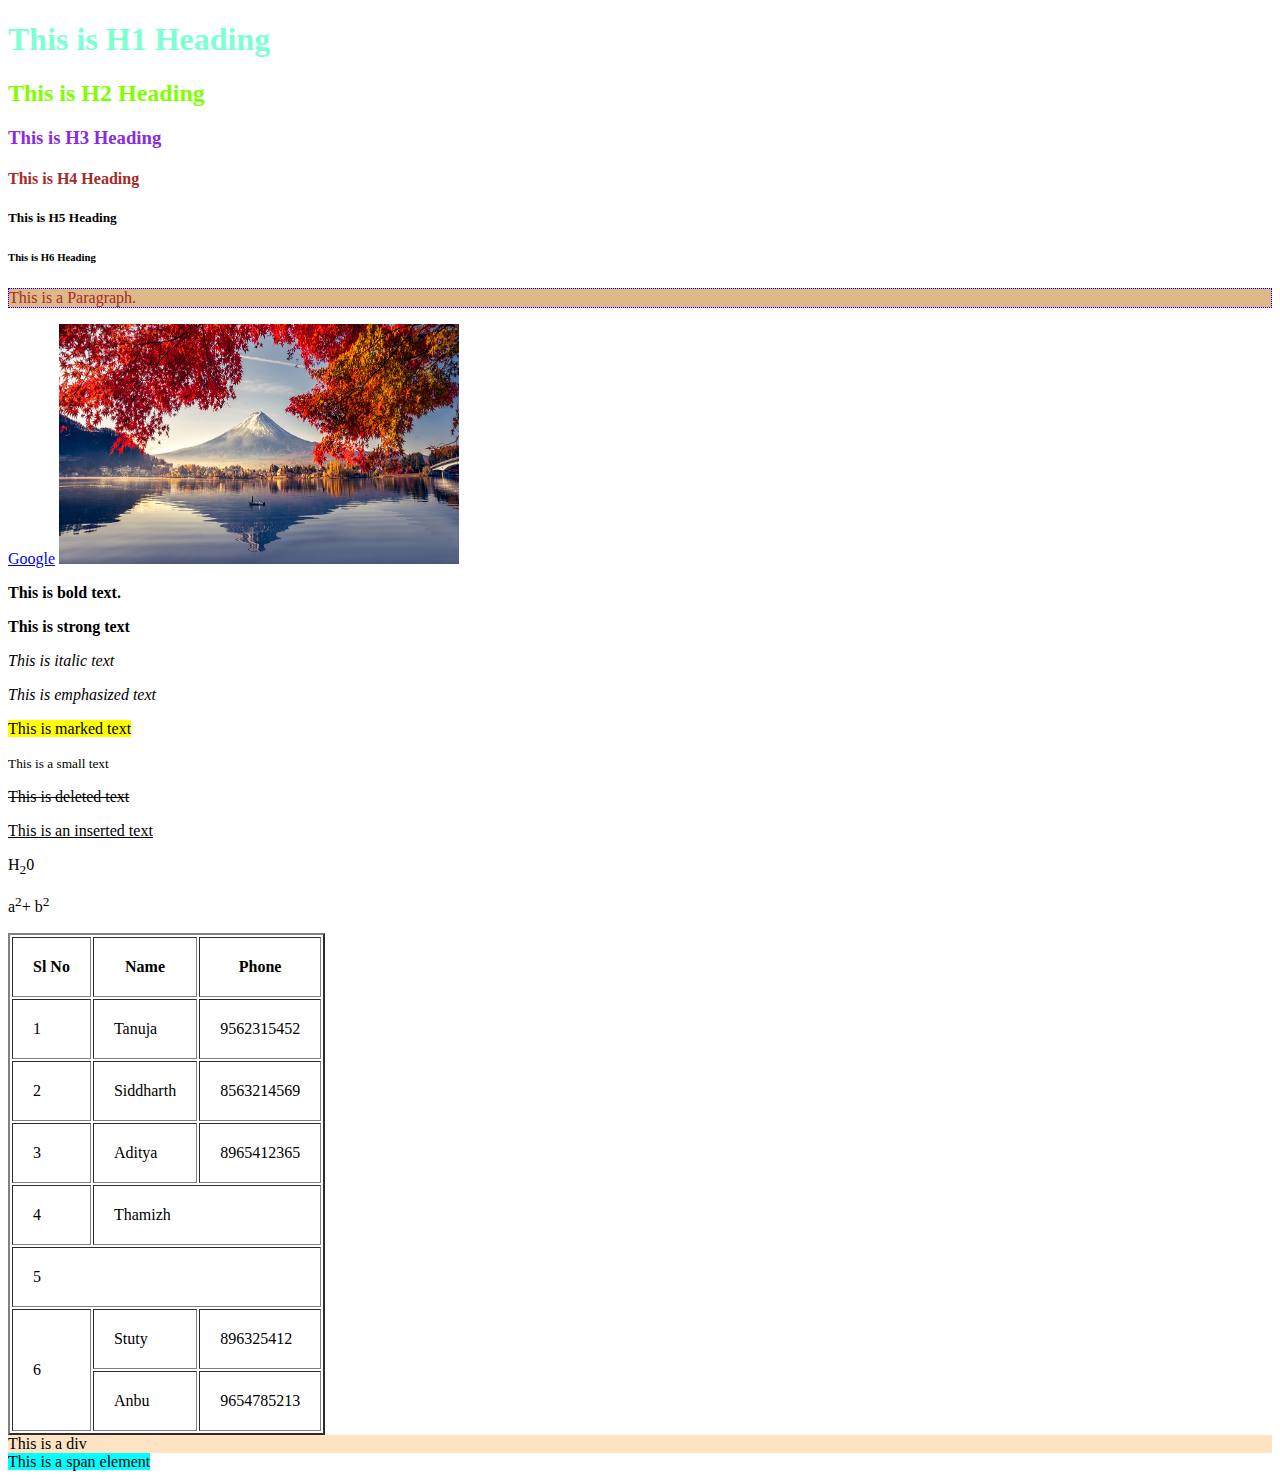
<file: index.html>
<!DOCTYPE html>
<html>
<head>
    <title>Christ University Lavasa</title>
    <link rel="stylesheet" href="style.css">
</head>
<body>
    <h1>This is H1 Heading</h1>
    <h2 style="color: chartreuse;">This is H2 Heading</h2>
    <h3 class="temp">This is H3 Heading</h3>
    <h4 id="min">This is H4 Heading</h4>
    <h5>This is H5 Heading</h5>
    <h6>This is H6 Heading</h6>
    <p class="ptag">
        This is a Paragraph.
    </p><!--Writing a paragraph-->
    <a href="https://www.google.com">Google</a><!-- Inserting a link-->
    <img src="Landscape-Color.jpg" height="240px" width="400px" alt="image">
    <p>
        <b>This is bold text.</b>
    </p>
    <p>
        <strong>This is strong text</strong>
    </p>
    <p>
        <i>This is italic text</i>
    </p>
    <p>
        <em>This is emphasized text</em>
    </p>
    <p>
        <mark>This is marked text</mark>
    </p>
    <p>
        <small>This is a small text</small>
    </p>
    <p>
        <del>This is deleted text</del>
    </p>
    <p>
        <ins>This is an inserted text</ins>
    </p>
    <p>
        H<sub>2</sub>0
    </p>
    <p>
        a<sup>2</sup>+ b<sup>2</sup>
    </p>
    
    <!-- table -->
    <table border="2" cellpadding="20"><!-- border is thickness of the border and cellpadding is gap inside the boxes-->
        <thead>
            <tr>
                <th>Sl No</th>
                <th>Name</th>
                <th>Phone</th>
            </tr>

        </thead>
        <tbody>
            <tr>
                <td>1</td>
                <td>Tanuja</td>
                <td>9562315452</td>
            </tr>
            <tr>
                <td>2</td>
                <td>Siddharth</td>
                <td>8563214569</td>
            </tr>
            <tr>
                <td>3</td>
                <td>Aditya</td>
                <td>8965412365</td>
            </tr>
            <tr>
                <td>4</td>
                <td colspan="2">Thamizh</td><!--colspan is used to combine the columns and here 2 means combining two columns-->
            </tr>
            <tr>
                <td colspan="3">5</td><!--Here 3 represents combining 3 columns-->
            </tr>
            <tr>
                <td rowspan="2">6</td><!--Rowspan is used to combine two rows-->
                <td>Stuty</td>
                <td>896325412</td>
            </tr>
            <tr>
                <td>Anbu</td>
                <td>9654785213</td>
            </tr>
            </tbody>
        </tbody>
    </table>

    <div style="background-color: bisque;">
        This is a div
    </div>
    <span style="background-color: aqua;">
        This is a span element
    </span>
</body>
</html>
</file>
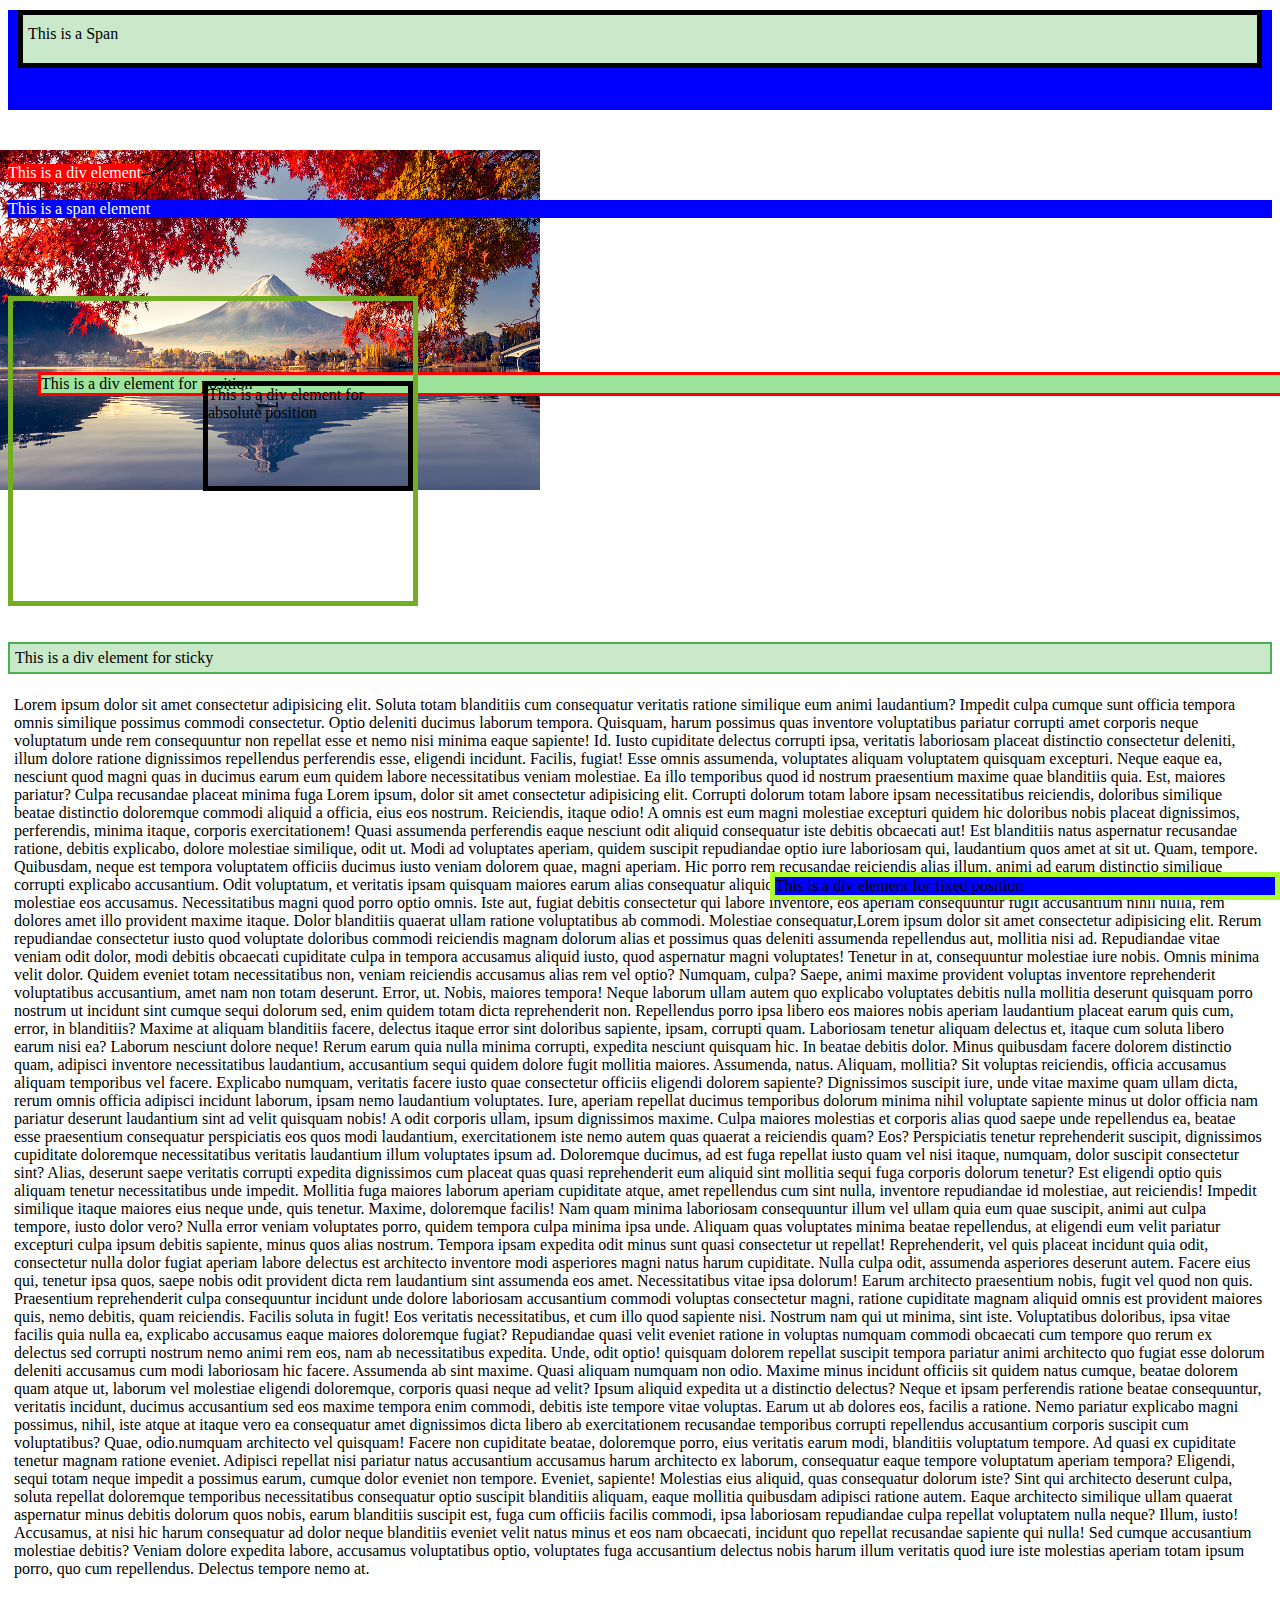
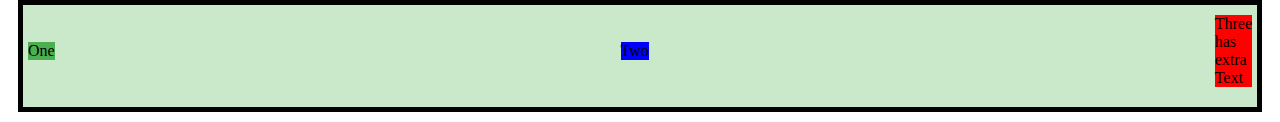
<file: Day_02.html>
<!DOCTYPE html>
<html lang="en">
<head>
    <meta charset="UTF-8">
    <meta name="viewport" content="width=device-width, initial-scale=1.0">
    <title>Day02</title>
    <link rel="stylesheet" href="day_02.css">
</head>
<body>
    <div class="box-border">
        <span class="box">This is a Span</span>
    </div>
    <br>
    <br>
    <br>
    <div class="display">
        This is a div element
    </div>
    <br>
    <div class="image">
        <img src="Landscape-Color.jpg" width="540px" height="340px">
    </div>
    <br>
    <span class="display-span">
        This is a span element
    </span>


    <br>
    <br>
    <br>
    <div class="position">
        This is a div element for position
    </div>

    <div class="fixed">
        This is a div element for fixed position
    </div>

    <div class="relative">
        <div class="absolute">
            This is a div element for absolute position
        </div>
    </div>

    <br>
    <br>
    <div class="sticky">
        This is a div element for sticky
    </div>

    <p style="padding: 6px;">
    Lorem ipsum dolor sit amet consectetur adipisicing elit. Soluta totam blanditiis cum consequatur veritatis ratione similique eum animi laudantium? Impedit culpa cumque sunt officia tempora omnis similique possimus commodi consectetur.
    Optio deleniti ducimus laborum tempora. Quisquam, harum possimus quas inventore voluptatibus pariatur corrupti amet corporis neque voluptatum unde rem consequuntur non repellat esse et nemo nisi minima eaque sapiente! Id.
    Iusto cupiditate delectus corrupti ipsa, veritatis laboriosam placeat distinctio consectetur deleniti, illum dolore ratione dignissimos repellendus perferendis esse, eligendi incidunt. Facilis, fugiat! Esse omnis assumenda, voluptates aliquam voluptatem quisquam excepturi.
    Neque eaque ea, nesciunt quod magni quas in ducimus earum eum quidem labore necessitatibus veniam molestiae. Ea illo temporibus quod id nostrum praesentium maxime quae blanditiis quia. Est, maiores pariatur?
    Culpa recusandae placeat minima fuga Lorem ipsum, dolor sit amet consectetur adipisicing elit. Corrupti dolorum totam labore ipsam necessitatibus reiciendis, doloribus similique beatae distinctio doloremque commodi aliquid a officia, eius eos nostrum. Reiciendis, itaque odio!
    A omnis est eum magni molestiae excepturi quidem hic doloribus nobis placeat dignissimos, perferendis, minima itaque, corporis exercitationem! Quasi assumenda perferendis eaque nesciunt odit aliquid consequatur iste debitis obcaecati aut!
    Est blanditiis natus aspernatur recusandae ratione, debitis explicabo, dolore molestiae similique, odit ut. Modi ad voluptates aperiam, quidem suscipit repudiandae optio iure laboriosam qui, laudantium quos amet at sit ut.
    Quam, tempore. Quibusdam, neque est tempora voluptatem officiis ducimus iusto veniam dolorem quae, magni aperiam. Hic porro rem recusandae reiciendis alias illum, animi ad earum distinctio similique corrupti explicabo accusantium.
    Odit voluptatum, et veritatis ipsam quisquam maiores earum alias consequatur aliquid, ut debitis sint unde ullam culpa asperiores voluptates numquam! Impedit molestiae eos accusamus. Necessitatibus magni quod porro optio omnis.
    Iste aut, fugiat debitis consectetur qui labore inventore, eos aperiam consequuntur fugit accusantium nihil nulla, rem dolores amet illo provident maxime itaque. Dolor blanditiis quaerat ullam ratione voluptatibus ab commodi.
    Molestiae consequatur,Lorem ipsum dolor sit amet consectetur adipisicing elit. Rerum repudiandae consectetur iusto quod voluptate doloribus commodi reiciendis magnam dolorum alias et possimus quas deleniti assumenda repellendus aut, mollitia nisi ad.
    Repudiandae vitae veniam odit dolor, modi debitis obcaecati cupiditate culpa in tempora accusamus aliquid iusto, quod aspernatur magni voluptates! Tenetur in at, consequuntur molestiae iure nobis. Omnis minima velit dolor.
    Quidem eveniet totam necessitatibus non, veniam reiciendis accusamus alias rem vel optio? Numquam, culpa? Saepe, animi maxime provident voluptas inventore reprehenderit voluptatibus accusantium, amet nam non totam deserunt. Error, ut.
    Nobis, maiores tempora! Neque laborum ullam autem quo explicabo voluptates debitis nulla mollitia deserunt quisquam porro nostrum ut incidunt sint cumque sequi dolorum sed, enim quidem totam dicta reprehenderit non.
    Repellendus porro ipsa libero eos maiores nobis aperiam laudantium placeat earum quis cum, error, in blanditiis? Maxime at aliquam blanditiis facere, delectus itaque error sint doloribus sapiente, ipsam, corrupti quam.
    Laboriosam tenetur aliquam delectus et, itaque cum soluta libero earum nisi ea? Laborum nesciunt dolore neque! Rerum earum quia nulla minima corrupti, expedita nesciunt quisquam hic. In beatae debitis dolor.
    Minus quibusdam facere dolorem distinctio quam, adipisci inventore necessitatibus laudantium, accusantium sequi quidem dolore fugit mollitia maiores. Assumenda, natus. Aliquam, mollitia? Sit voluptas reiciendis, officia accusamus aliquam temporibus vel facere.
    Explicabo numquam, veritatis facere iusto quae consectetur officiis eligendi dolorem sapiente? Dignissimos suscipit iure, unde vitae maxime quam ullam dicta, rerum omnis officia adipisci incidunt laborum, ipsam nemo laudantium voluptates.
    Iure, aperiam repellat ducimus temporibus dolorum minima nihil voluptate sapiente minus ut dolor officia nam pariatur deserunt laudantium sint ad velit quisquam nobis! A odit corporis ullam, ipsum dignissimos maxime.
    Culpa maiores molestias et corporis alias quod saepe unde repellendus ea, beatae esse praesentium consequatur perspiciatis eos quos modi laudantium, exercitationem iste nemo autem quas quaerat a reiciendis quam? Eos?
    Perspiciatis tenetur reprehenderit suscipit, dignissimos cupiditate doloremque necessitatibus veritatis laudantium illum voluptates ipsum ad. Doloremque ducimus, ad est fuga repellat iusto quam vel nisi itaque, numquam, dolor suscipit consectetur sint?
    Alias, deserunt saepe veritatis corrupti expedita dignissimos cum placeat quas quasi reprehenderit eum aliquid sint mollitia sequi fuga corporis dolorum tenetur? Est eligendi optio quis aliquam tenetur necessitatibus unde impedit.
    Mollitia fuga maiores laborum aperiam cupiditate atque, amet repellendus cum sint nulla, inventore repudiandae id molestiae, aut reiciendis! Impedit similique itaque maiores eius neque unde, quis tenetur. Maxime, doloremque facilis!
    Nam quam minima laboriosam consequuntur illum vel ullam quia eum quae suscipit, animi aut culpa tempore, iusto dolor vero? Nulla error veniam voluptates porro, quidem tempora culpa minima ipsa unde.
    Aliquam quas voluptates minima beatae repellendus, at eligendi eum velit pariatur excepturi culpa ipsum debitis sapiente, minus quos alias nostrum. Tempora ipsam expedita odit minus sunt quasi consectetur ut repellat!
    Reprehenderit, vel quis placeat incidunt quia odit, consectetur nulla dolor fugiat aperiam labore delectus est architecto inventore modi asperiores magni natus harum cupiditate. Nulla culpa odit, assumenda asperiores deserunt autem.
    Facere eius qui, tenetur ipsa quos, saepe nobis odit provident dicta rem laudantium sint assumenda eos amet. Necessitatibus vitae ipsa dolorum! Earum architecto praesentium nobis, fugit vel quod non quis.
    Praesentium reprehenderit culpa consequuntur incidunt unde dolore laboriosam accusantium commodi voluptas consectetur magni, ratione cupiditate magnam aliquid omnis est provident maiores quis, nemo debitis, quam reiciendis. Facilis soluta in fugit!
    Eos veritatis necessitatibus, et cum illo quod sapiente nisi. Nostrum nam qui ut minima, sint iste. Voluptatibus doloribus, ipsa vitae facilis quia nulla ea, explicabo accusamus eaque maiores doloremque fugiat?
    Repudiandae quasi velit eveniet ratione in voluptas numquam commodi obcaecati cum tempore quo rerum ex delectus sed corrupti nostrum nemo animi rem eos, nam ab necessitatibus expedita. Unde, odit optio! quisquam dolorem repellat suscipit tempora pariatur animi architecto quo fugiat esse dolorum deleniti accusamus cum modi laboriosam hic facere. Assumenda ab sint maxime. Quasi aliquam numquam non odio.
    Maxime minus incidunt officiis sit quidem natus cumque, beatae dolorem quam atque ut, laborum vel molestiae eligendi doloremque, corporis quasi neque ad velit? Ipsum aliquid expedita ut a distinctio delectus?
    Neque et ipsam perferendis ratione beatae consequuntur, veritatis incidunt, ducimus accusantium sed eos maxime tempora enim commodi, debitis iste tempore vitae voluptas. Earum ut ab dolores eos, facilis a ratione.
    Nemo pariatur explicabo magni possimus, nihil, iste atque at itaque vero ea consequatur amet dignissimos dicta libero ab exercitationem recusandae temporibus corrupti repellendus accusantium corporis suscipit cum voluptatibus? Quae, odio.numquam architecto vel quisquam! Facere non cupiditate beatae, doloremque porro, eius veritatis earum modi, blanditiis voluptatum tempore. Ad quasi ex cupiditate tenetur magnam ratione eveniet.
    Adipisci repellat nisi pariatur natus accusantium accusamus harum architecto ex laborum, consequatur eaque tempore voluptatum aperiam tempora? Eligendi, sequi totam neque impedit a possimus earum, cumque dolor eveniet non tempore.
    Eveniet, sapiente! Molestias eius aliquid, quas consequatur dolorum iste? Sint qui architecto deserunt culpa, soluta repellat doloremque temporibus necessitatibus consequatur optio suscipit blanditiis aliquam, eaque mollitia quibusdam adipisci ratione autem.
    Eaque architecto similique ullam quaerat aspernatur minus debitis dolorum quos nobis, earum blanditiis suscipit est, fuga cum officiis facilis commodi, ipsa laboriosam repudiandae culpa repellat voluptatem nulla neque? Illum, iusto!
    Accusamus, at nisi hic harum consequatur ad dolor neque blanditiis eveniet velit natus minus et eos nam obcaecati, incidunt quo repellat recusandae sapiente qui nulla! Sed cumque accusantium molestiae debitis?
    Veniam dolore expedita labore, accusamus voluptatibus optio, voluptates fuga accusantium delectus nobis harum illum veritatis quod iure iste molestias aperiam totam ipsum porro, quo cum repellendus. Delectus tempore nemo at.</p>

<!-- CSS Flex box -->
        <div class="box">
            <div class="one">One</div>
            <div class="two">Two</div>
            <div class="three">Three
                <br>has
                <br>extra 
                <br>Text
            </div>
        </div>
        <script src="javascript\script.js"></script>

</body>
</html>
</file>
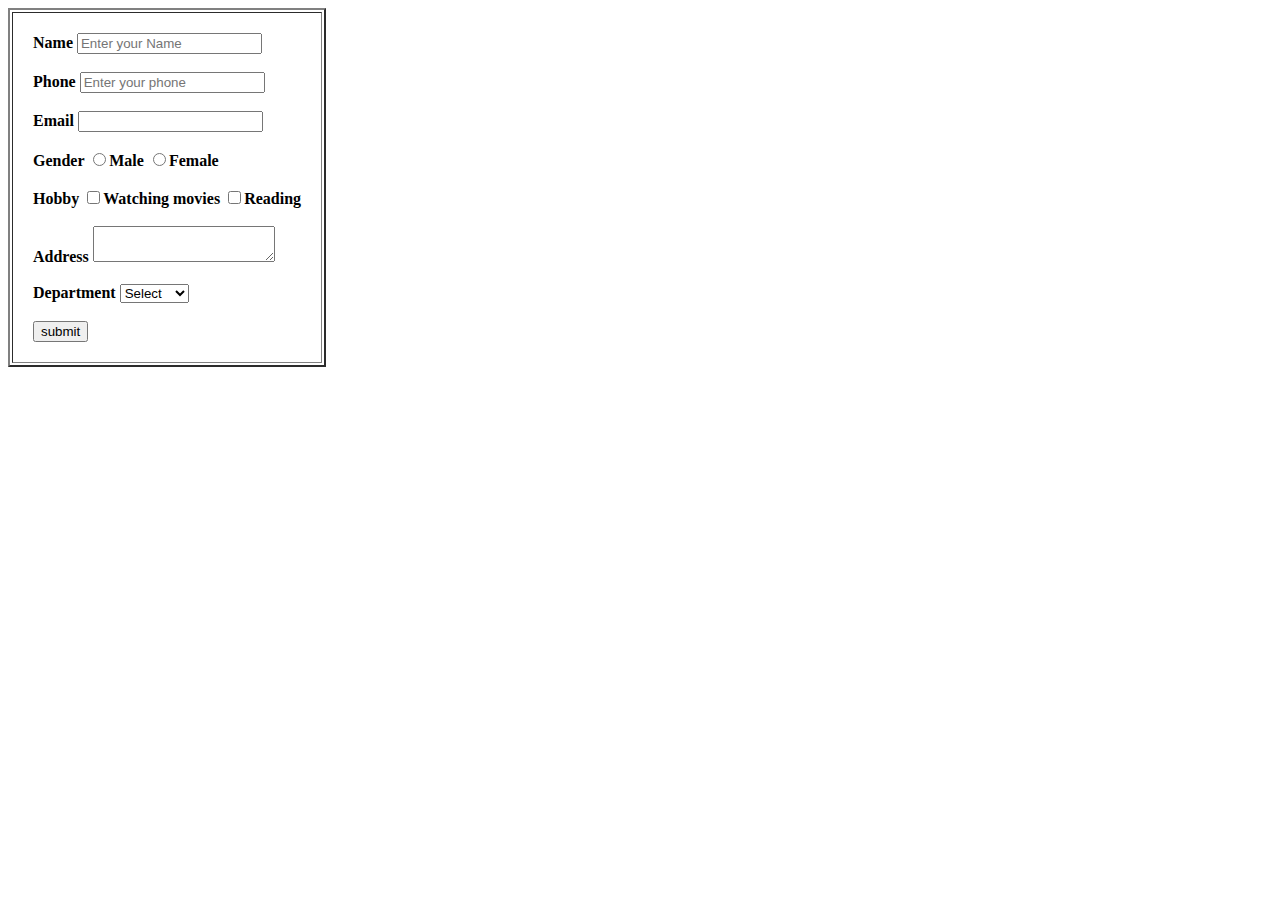
<file: form.html>
<!DOCTYPE html>
<html lang="en">
<head>
    <meta charset="UTF-8">
    <meta name="viewport" content="width=device-width, initial-scale=1.0">
    <title>Document</title>
</head>
<body>
    <form action="">
        <table border="2" cellpadding="20">
            <tr>
            <td colspan="5">

        <div>
            <b><label form="name">Name</label>
            <input type="text" name="name" placeholder="Enter your Name">
        </div><br>

        <div>
            <label for="phone">Phone</label>
            <input type="number" name="phone" placeholder="Enter your phone" >
        </div><br>

        <div>
            <label for="email">Email</label>
            <input type="email" name="email" palceholder="Enter your email">
        </div><br>

        <div>
            <label for="gender">Gender</label>
            <input type="radio" name="gender" value="male">Male
            <input type="radio" name="gender" value="female">Female
        </div><br>

        <div>
            <label for="hobby">Hobby</label>
            <input type="checkbox" name="hobby" value="watching movies">Watching movies
            <input type="checkbox" name="hobby" value="reading">Reading 
        </div><br>

        <div>
            <label for="address">Address</label>
            <textarea name="address"></textarea>
        </div><br>

        <div>
            <label for="select">Department</label>
            <select name="select">
                <option value="">Select</option>
                <option value="">Msc DS</option>
                <option value="">BA LLB</option>
                <option value="">Msc EA</option>
                <option value="">Bcom</option>
                <option value="">Bsc</option>
            </select>
        </div><br>
        <div>
            <input type="submit" value="submit">
        </div>
        </td>
    </tr>
        </table>
    </form>
    
</body>
</html>
</file>
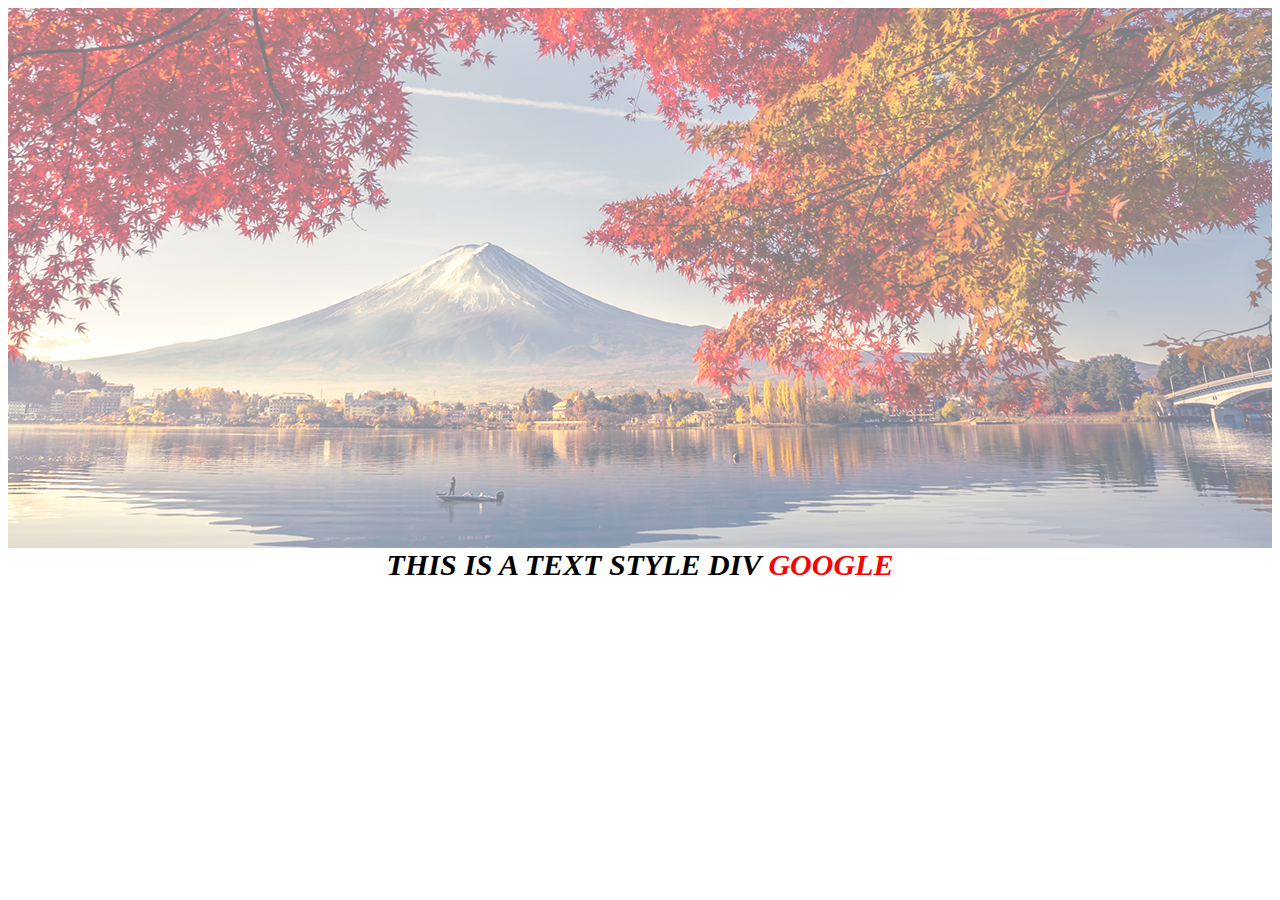
<file: home.html>
<!DOCTYPE html>
<html lang="en">
<head>
    <meta charset="UTF-8">
    <meta name="viewport" content="width=device-width, initial-scale=1.0">
    <title>Home</title>
    <link rel="stylesheet" href="style.css">
</head>
<body>
    <div class="background">
    </div>

    <!--This div contains text-->
    <div class="text">
        This is a text style div
        <a class="link" href="https://www.google.com">Google</a>
    </div>
</body>
</html>
</file>
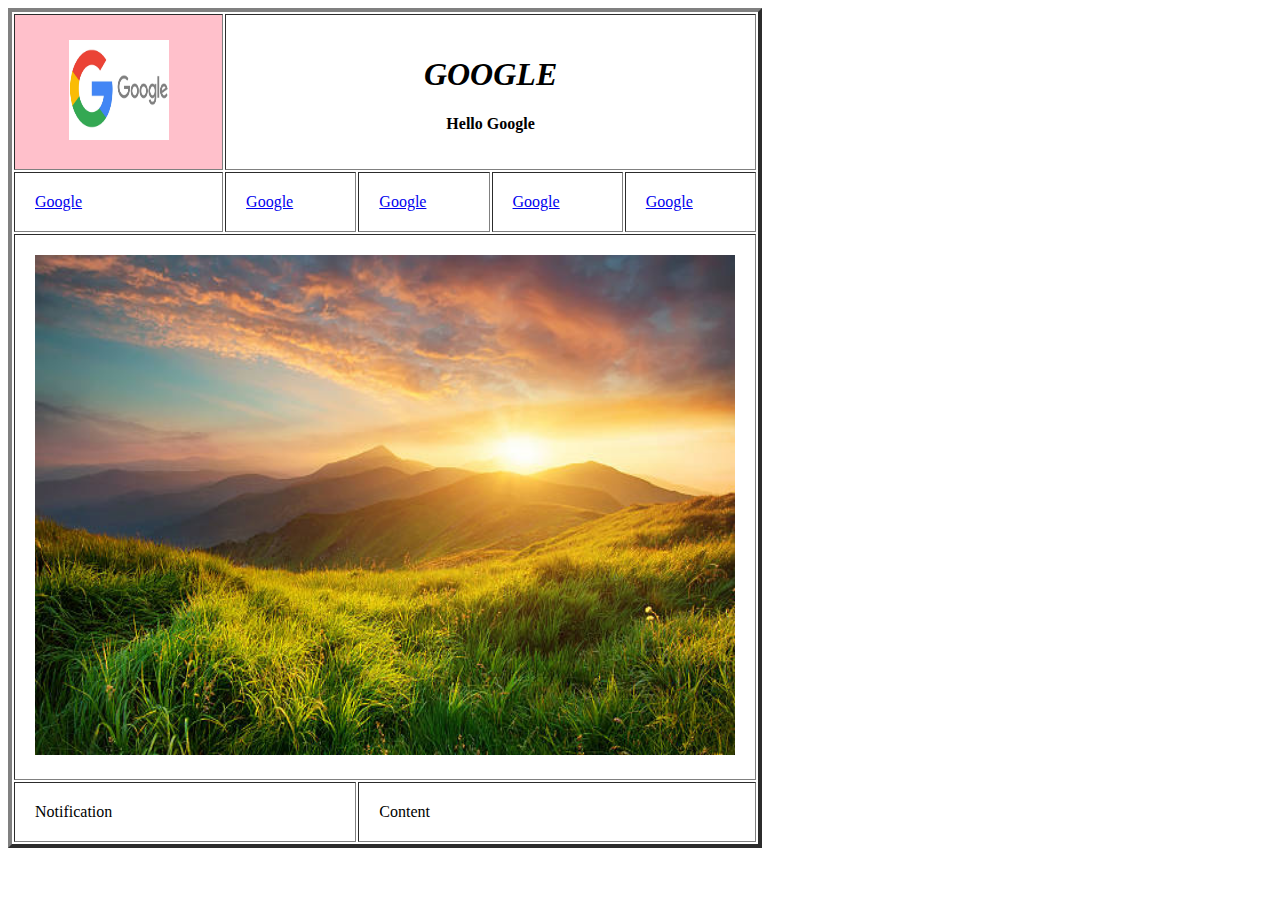
<file: HomePage.html>
<!DOCTYPE html>
<html lang="en">
<head>
    <meta charset="UTF-8">
    <meta name="viewport" content="width=device-width, initial-scale=1.0">
    <title>Sample HomePage</title>
</head>
<body>
<table border="4" cellpadding="20">
    <tr>
        <th style="background-color: pink;">
            <img src="google-logo.jpg" height="100px" width="100px" alt="">
        </th>
        <th colspan="4">
            <h1><i>GOOGLE</i></h1>
            <p>Hello Google</p>
        </th>
    </tr>
    <tr>
        <td><a href="https://www.google.com">Google</a></td>
        <td><a href="https://www.google.com">Google</a></td>
        <td><a href="https://www.google.com">Google</a></td>
        <td><a href="https://www.google.com">Google</a></td>
        <td><a href="https://www.google.com">Google</a></td>
    </tr>
    <tr>
        <td colspan="5"><img src="nature.jpg" height="500px" width="700px" alt=""></img></td>
    </tr>
    <tr>
        <td colspan="2">Notification</td>
        <td colspan="3">Content</td>
    </tr>
</table>
    
</body>
</html>
</file>
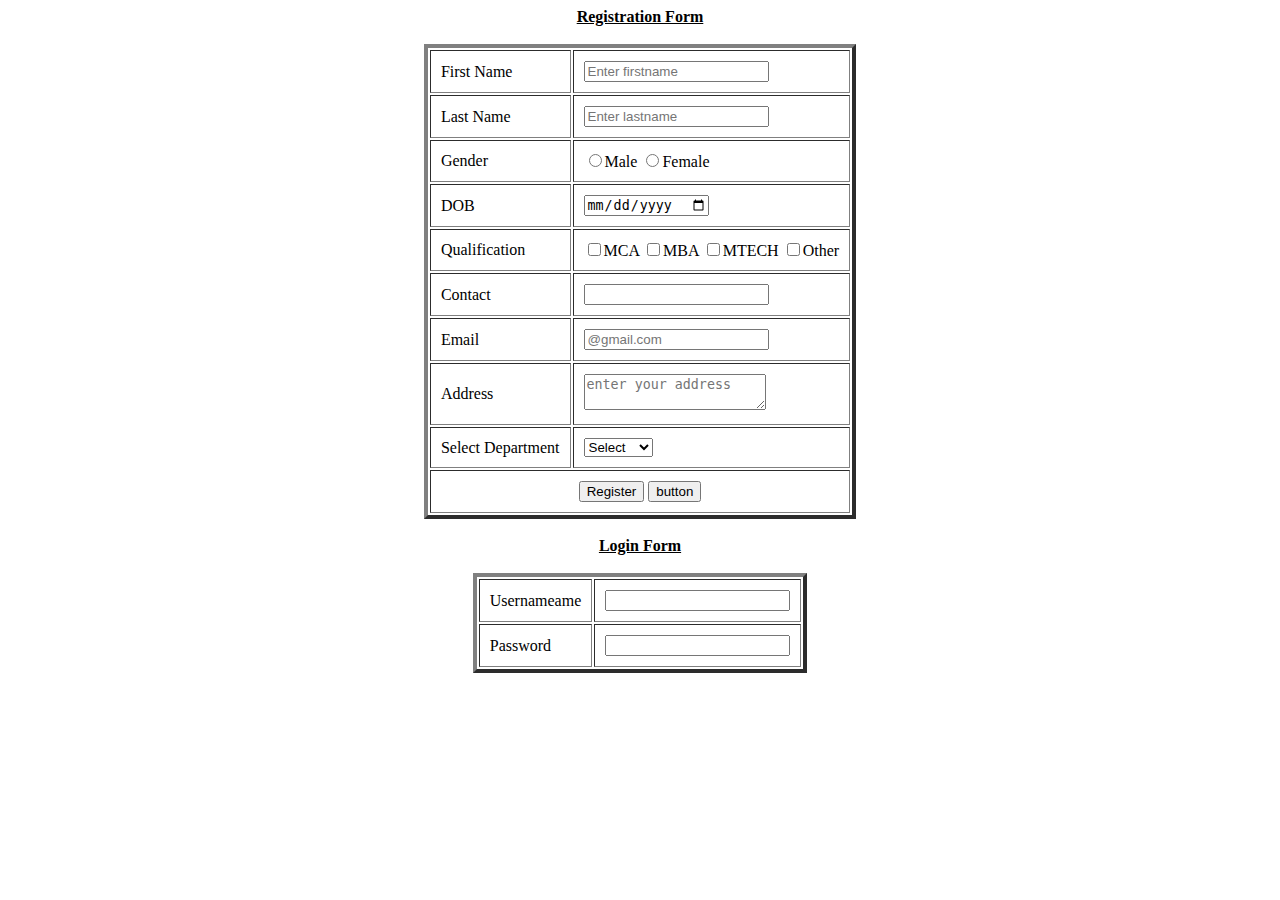
<file: RegistrationForm.html>
<!DOCTYPE html>
<html lang="en">
<head>
    <meta charset="UTF-8">
    <meta name="viewport" content="width=device-width, initial-scale=1.0">
    <title>Registrationform</title>
</head>
<body>
    <form action="">
        <center><b><u>Registration Form</u></b></center>
        <br>
        <table align="center" border="4" cellpadding="10">
            <tr>
               <td colspan="2"><label for="firstname">First Name</label></td>
                <td colspan="3"><input type="text" name="firstname" placeholder="Enter firstname"></td>
            </tr>
            <tr>
                <td colspan="2"><label for="lastname">Last Name</label></td>
                <td colspan="3"><input type="text" name="lastname" placeholder="Enter lastname" ></td>
            </tr>
            <tr>
                <td colspan="2"><label for="gender">Gender</label></td>
                <td colspan="3">
                    <input type="radio" name="gender" value="male">Male
                    <input type="radio" name="gender" value="female">Female
                </td>
            </tr>
            <tr>
                <td colspan="2"><label for="dob">DOB</label></td>
                <td colspan="3"><input type="date" name="dob"></td>
            </tr>
            <tr>
                <td colspan="2"><label for="qualification">Qualification</label></td>
                <td colspan="3">
                    <input type="checkbox" name="qualification" value="mca">MCA
                    <input type="checkbox" name="qualification" value="mba">MBA
                    <input type="checkbox" name="qualification" value="mtech">MTECH
                    <input type="checkbox" name="qualification" value="other">Other
                </td>
            </tr>
            <tr>
                <td colspan="2"><label for="contact">Contact</label></td>
                <td colspan="3"><input type="number" name="contact"></td>
            </tr>
            <tr>
            <td colspan="2"><label for="email">Email</label></td>
            <td colspan="3"><input type="email" name="email" placeholder="@gmail.com"></td>
            </tr>
            <tr>
                <td colspan="2"><label for="address">Address</label></td>
                <td colspan="3"><textarea name="address" placeholder="enter your address"></textarea></td>
            </tr>
            <tr>
                <td colspan="2"><label for="select">Select Department</label></td>
                <td colspan="3">
                    <select name="select">
                        <option value="">Select</option>
                        <option value="">Msc DS</option>
                        <option value="">BA LLB</option>
                        <option value="">Msc EA</option>
                        <option value="">Bcom</option>
                        <option value="">Bsc</option>
                </td>
            </tr>
            <tr style="text-align: center;">
                <td colspan="5"><input type="button" value="Register">
                <input type="submit" value="button"></td>
            </tr>
        </table>

        <br>
            <center><b><u>Login Form</u></b></center>
            <br>
            <table align="center" border="4" cellpadding="10">
            <tr>
                <td colspan="2"><label for="username">Usernameame</td>
                <td colspan="3"><input type="text" name="username"></td>
            </tr>
            <tr>
                <td colspan="2"><label for="password">Password</td>
                <td colspan="3"><input type="password" name="password"></td>
            </tr>
        </table>
    </form>
            
</body>
</html>
</file>
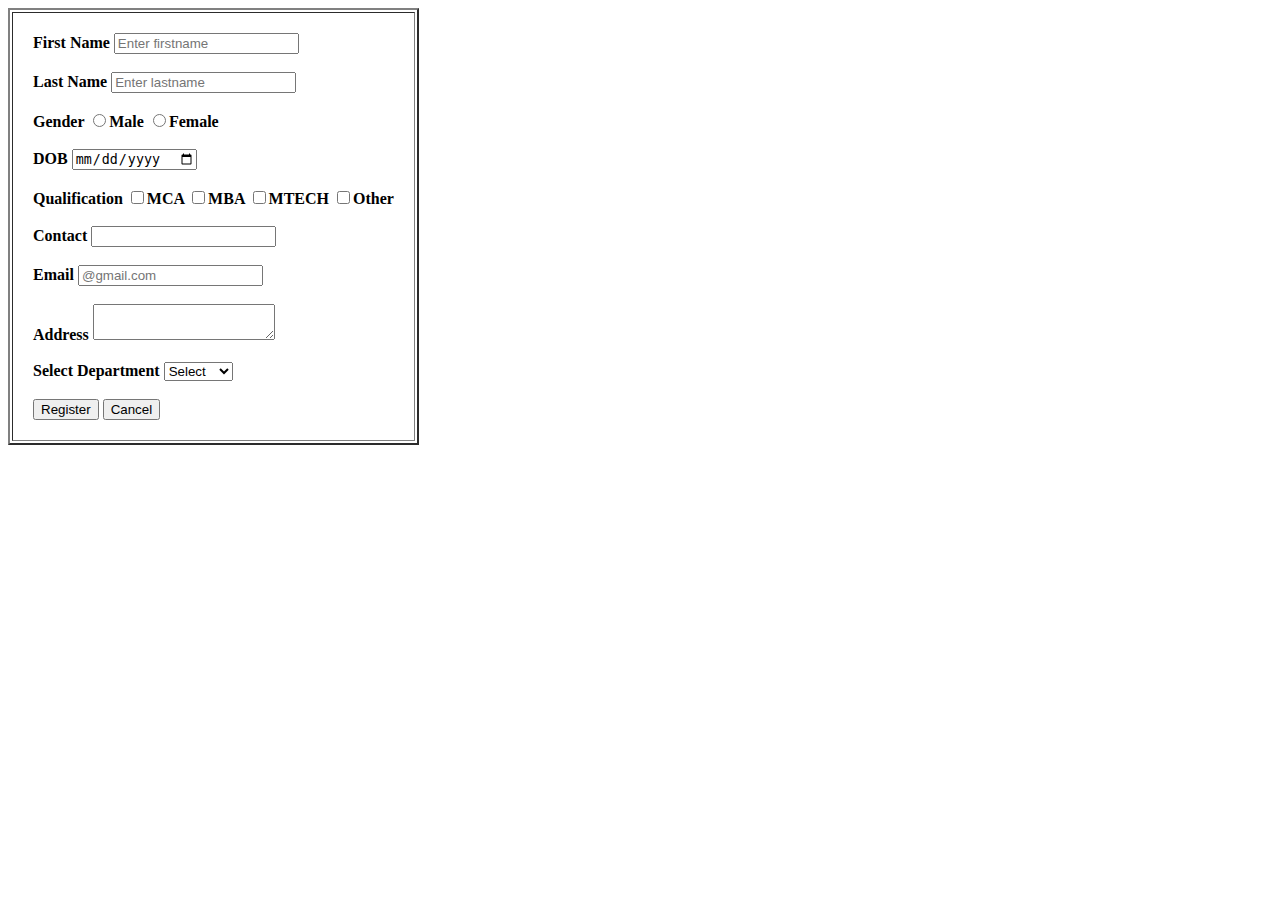
<file: WrongForm.html>
<!DOCTYPE html>
<html lang="en">
<head>
    <meta charset="UTF-8">
    <meta name="viewport" content="width=device-width, initial-scale=1.0">
    <title>RegistrationForm</title>
</head>
<body>
    <form action="">
        <table border="2" cellpadding="20">
            <tr>
                <td colspan="2">
        <div>
           <b><label for="firstname">First Name</label>
            <input type="text" name="firstname" placeholder="Enter firstname">
        </div><br>

        <div>
            <label for="lastname">Last Name</label>
            <input type="text" name="lastname" placeholder="Enter lastname" >
        </div><br>

        <div>
            <label for="gender">Gender</label>
            <input type="radio" name="gender" value="male">Male
            <input type="radio" name="gender" value="female">Female
        </div><br>

        <div>
            <label for="dob">DOB</label>
            <input type="date" name="dob">
        </div><br>

        <div>
            <label for="qualification">Qualification</label>
            <input type="checkbox" name="qualification" value="mca">MCA
            <input type="checkbox" name="qualification" value="mba">MBA
            <input type="checkbox" name="qualification" value="mtech">MTECH
            <input type="checkbox" name="qualification" value="other">Other
        </div><br>

        <div>
            <label for="contact">Contact</label>
            <input type="number" name="contact">
        </div><br>

        <div>
            <label for="email">Email</label>
            <input type="email" name="email" placeholder="@gmail.com">
        </div><br>

        <div>
            <label for="address">Address</label>
            <textarea name="address"></textarea>
        </div><br>

        <div>
            <label for="select">Select Department</label>
            <select name="select">
                <option value="">Select</option>
                <option value="">Msc DS</option>
                <option value="">BA LLB</option>
                <option value="">Msc EA</option>
                <option value="">Bcom</option>
                <option value="">Bsc</option>
            </select>
        </div><br>
        <div>
            <input type="submit" value="Register">
            <input type="submit" value="Cancel">
        </div>
        </td>
    </tr>
        </table>
    </form>
</body>
</html>
</file>
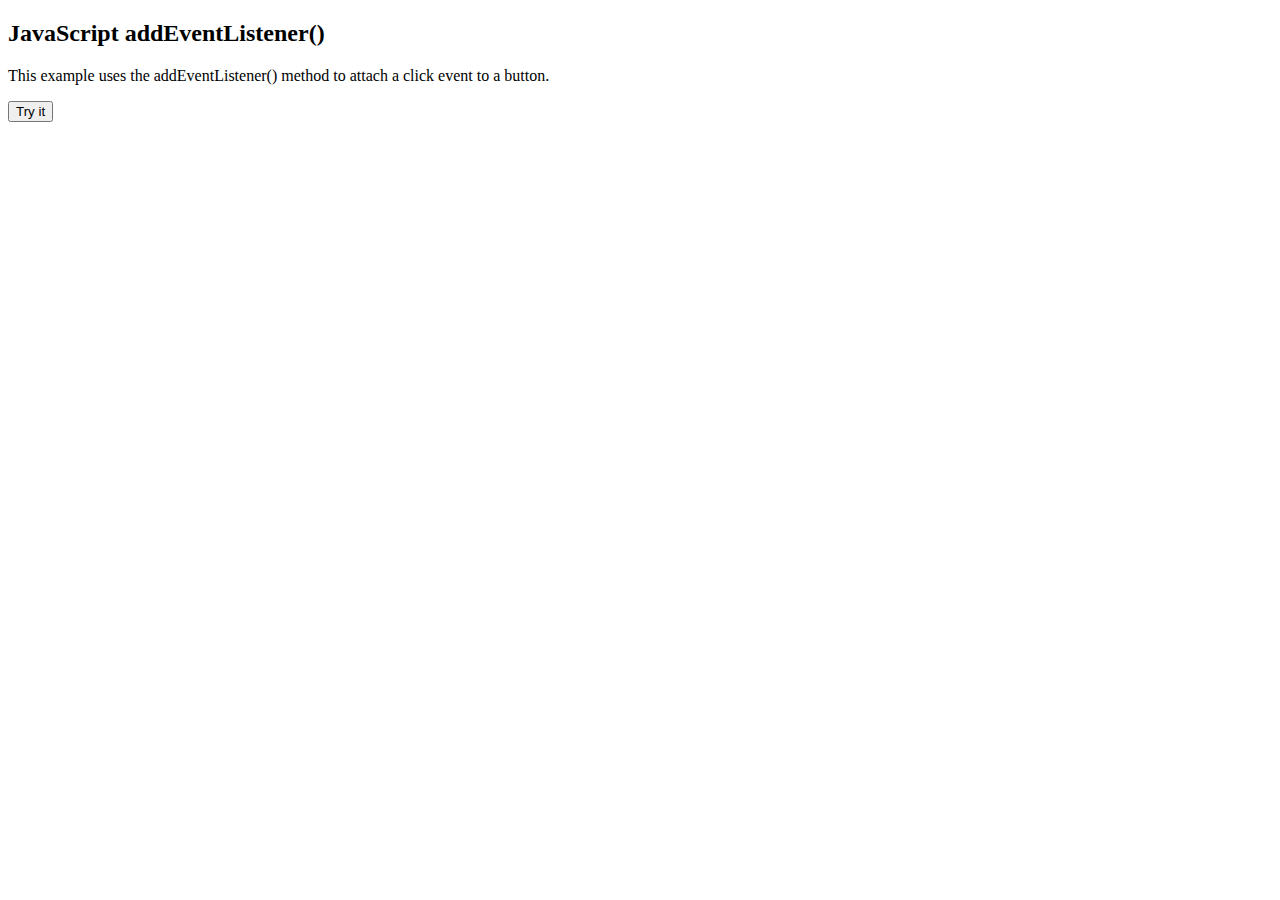
<file: javascript/Addeventlistener.html>
<!DOCTYPE html>
<html>
<body>
<h2>JavaScript addEventListener()</h2>

<p>This example uses the addEventListener() method to attach a click event to a button.</p>

<button id="myBtn">Try it</button>

<script>
document.getElementById("myBtn").addEventListener("click",function() {
 alert("Hello World!")
});

</script>
</body>
</html>
</file>
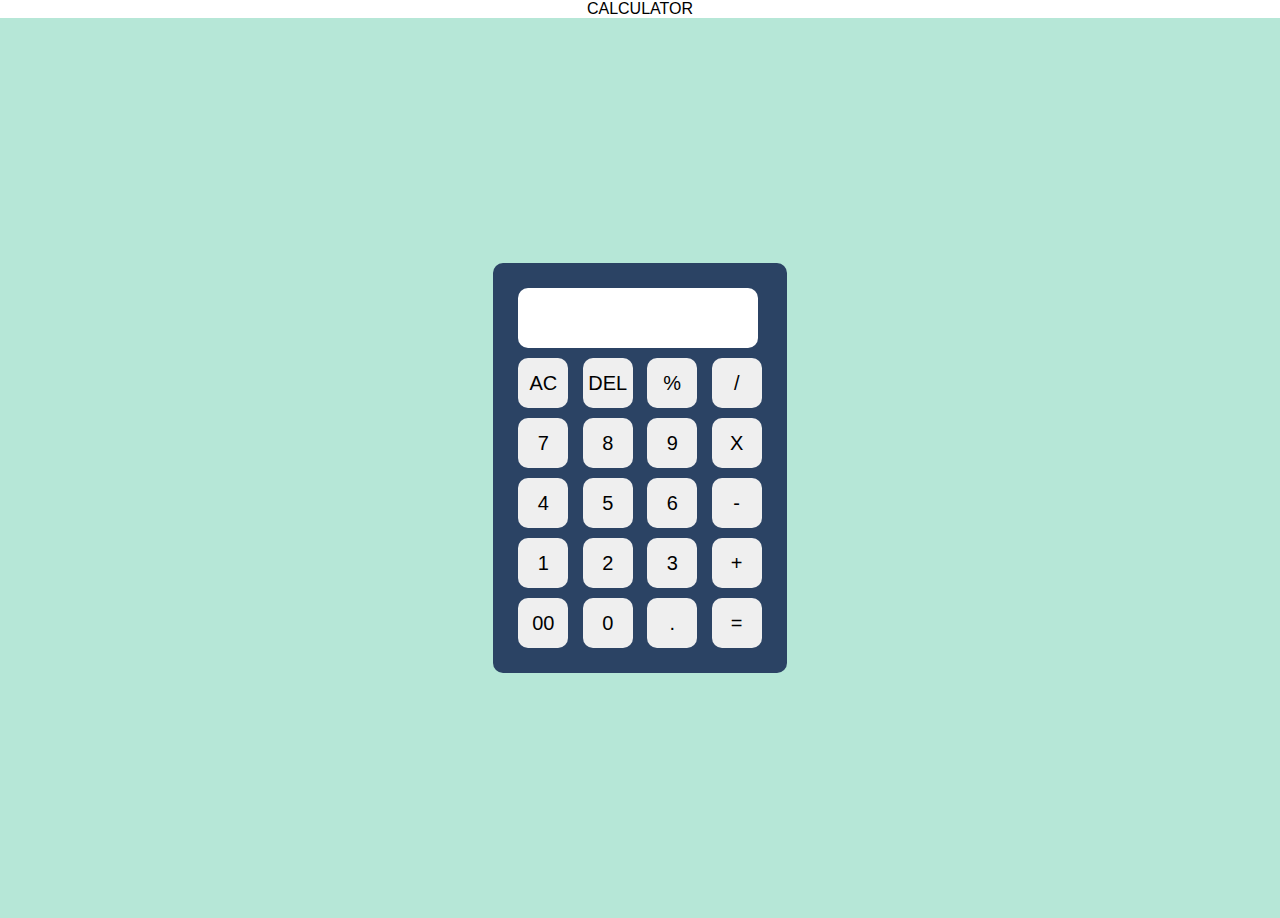
<file: javascript/calculator.html>
<!DOCTYPE html>
<html lang="en">
<head>
    <meta charset="UTF-8">
    <meta name="viewport" content="width=device-width, initial-scale=1.0">
    <title>Calculator</title>
    <link rel="stylesheet" href="calculator.css">
</head>
<body>
<center>CALCULATOR</center>
    <div class="container">
        <div class="calculator">
            <form>
                <div class="display">
                    <input type="text" name="display" style="width: 240px; height: 60px;">
                </div>
                <div>
                    <input type="button" value="AC" onclick="display.value='' ">
                    <input type="button" value="DEL" onclick="display.value= display.value.toString().slice(0,-1)">
                    <input type="button" value="%" onclick="display.value='%'">
                    <input type="button" value="/" onclick="display.value+='/'">
                </div>
                <div>
                    <input type="button" value="7" onclick="display.value+='7'">
                    <input type="button" value="8" onclick="display.value+='8'">
                    <input type="button" value="9" onclick="display.value+='9'">
                    <input type="button" value="X" onclick="display.value+='*'">
                </div>
                <div>
                    <input type="button" value="4" onclick="display.value+='4'">
                    <input type="button" value="5" onclick="display.value+='5'">
                    <input type="button" value="6" onclick="display.value+='6'">
                    <input type="button" value="-" onclick="display.value+='-'">
                </div>
                <div>
                    <input type="button" value="1" onclick="display.value+='1'">
                    <input type="button" value="2" onclick="display.value+='2'">
                    <input type="button" value="3" onclick="display.value+='3'">
                    <input type="button" value="+" onclick="display.value+='+'">
                </div>
                <div>
                    <input type="button" value="00" onclick="display.value+='00'">
                    <input type="button" value="0" onclick="display.value+='0'">
                    <input type="button" value="." onclick="display.value+='.'">
                    <input type="button" value="=" onclick="display.value= eval(display.value)">
                </div>
            </form>
        </div>
    </div>
</body>
</html>
</file>
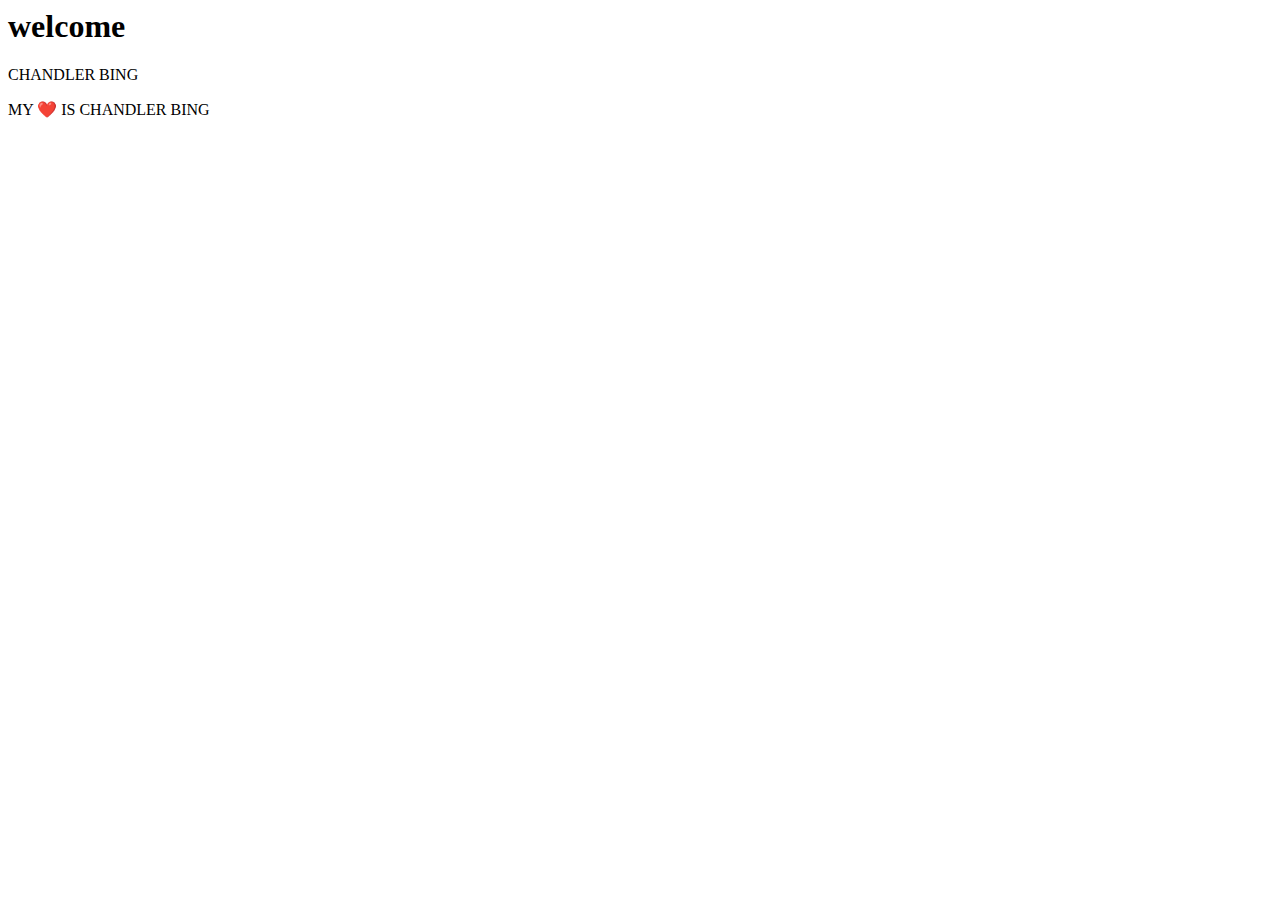
<file: javascript/id.html>
<html>
    <body>
        <h1>welcome</h1>
        <p id="intro">CHANDLER BING</p> 
        <p id="cont"></p>
        <script>
            var myname=document.getElementById("intro").innerHTML;   
            //console.log(myname);    
            document.getElementById("cont").innerHTML="MY ❤️ IS "+myname;
        </script>
    </body>
</html>
</file>
<file: style.css>
h1{
    color: aquamarine;
}

.temp{
    color: blueviolet;
}

#min{
    color:brown
}

.ptag{
    background-color: burlywood;
    color: brown;
    border: 1px dotted blue;
}

.background{
    background-color: cadetblue;
    opacity: 0.5;
    background-image: url('../Landscape-Color.jpg');
    background-repeat: no-repeat;
    background-position: right top;
    background-attachment: fixed;
    height: 540px;
}

.background2{
    height: 540px;
    background: #ffffff url('../Landscape-Color') no-repeat;
}

.text{
    font-family: 'Times New Roman', Times, serif;
    font-style: italic;
    font-size: 30px;
    font-weight: bold;
    text-align: center;
    text-transform: uppercase;
}

.link{
    text-decoration: none;
    color: red;
}

.link:visited{
    color: pink;
}
.link:hover{
    background-color: blue;
}
.link:active{
    background-color: greenyellow;
}
</file>
<file: day_02.css>
.box-border{
    background-color: blue;
    height: 100px;
}
.box{
    background-color: red;
    border: 5px solid black;
    /*padding: 10px;
    padding-left: 10px;*/
    /*padding:10px 5px 20px 30px;*/
    padding:10px 5px 20px;  /* Here 10px is top value, 5px is left and right value and 20px is value*/
    margin: 10px;
    /*margin-left: 10px;*/
}

.display-span{
    background-color: blue;
    color: #ffffff;
    /*display: none;*/
    display: block; /* display block is used to make whole block color */
}

.display{
    background-color: red;
    color: #ffffff;
    display: inline; /* display inline is used to color only the text element place*/
    position: absolute;
    /*z-index: 1;*/
}

.image{
    position: absolute;
    left: 0px;
    top: 150px;
    z-index: -1;
}

.position{
    position: relative;
    background-color: rgb(156, 228, 156);
    top:100px;
    left: 30px;
    border: 3px solid red;
}

.fixed{
    position: fixed;
    bottom: 0;
    right: 0;
    background-color: blue;
    width: 500px;
    border: 5px solid greenyellow;
}

.relative{
    position: relative;
    width:400px;
    height: 300px;
    border: 5px solid #73AD21
}

.absolute{
    position: absolute;
    top:80px;
    right: 0;
    width:200px;
    height: 100px;
    border: 5px solid black
}

.sticky{
    position: -webkit-sticky;
    position: sticky;
    top:0;
    bottom: 0;
    padding: 5px;
    background-color: #cae8ca;
    border: 2px solid #4CAF50;

}


/* Flexbox */

.box{
    display: flex;
    flex-direction: row;
    justify-content: space-between;
    align-items: center;
    background-color: #cae8ca;
}

.one{
    background-color: #4CAF50;
}

.two{
    background-color: blue;
}

.three{
    background-color: red;
}
</file>
<file: javascript/calculator.css>
*{
    margin: 0;
    padding: 0;
    font-family: 'Poppins', sans-serif;
    box-sizing: border-box;
}
.container{
    width:100%;
    height: 100vh;
    background-color: rgb(182, 231, 215);
    display: flex;
    align-items: center;
    justify-content: center;    
}

.calculator{
    background-color: #2b4364;
    padding: 20px;
    border-radius: 10px;
}

.calculator form input{
    border: 0;
    outline: 0;
    width: 50px;
    height: 50px;
    border-radius: 10px;
    /*box-shadow: -8px -8px 15px rgba(255, 255, 255, 0.1), 5px 5px rgba(0, 0, 0, 0.2);*/
    /*background: transparent;*/
    font-size: 20px;
    color:black;
    /*cursor: pointer;*/
    margin: 5px;
}
</file>
